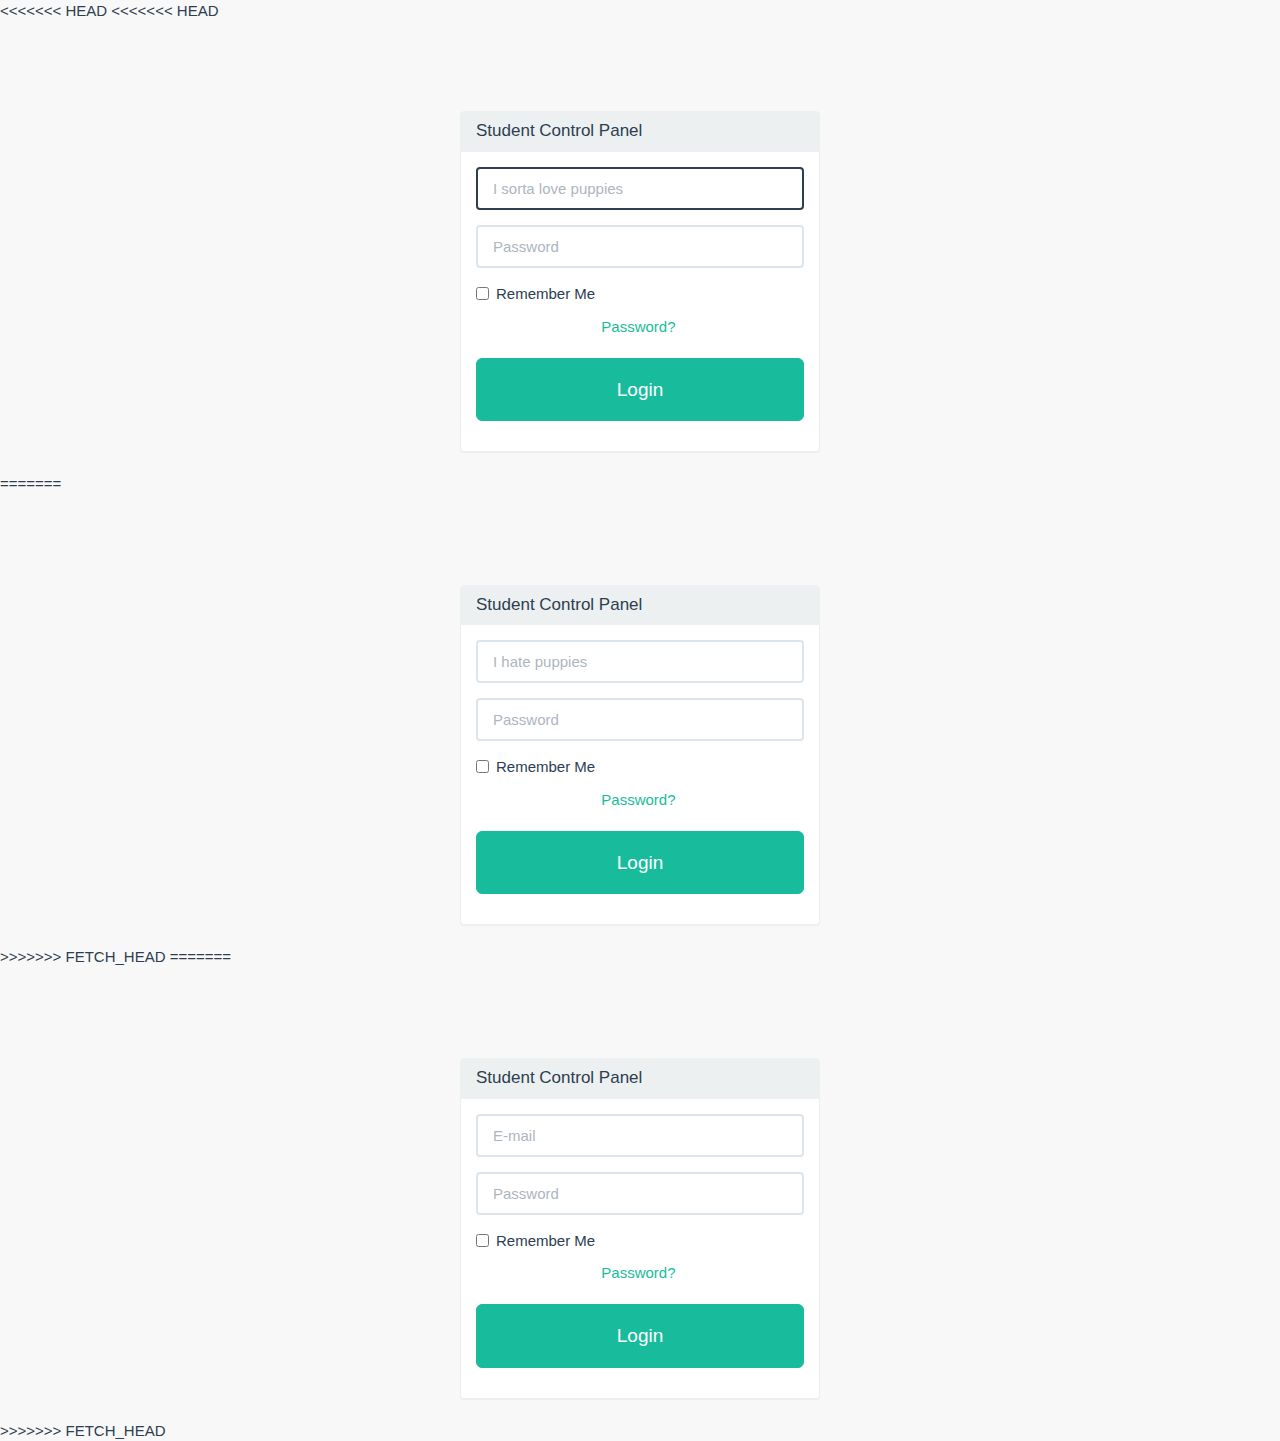
<file: admin/admin_login.html>
<<<<<<< HEAD
<<<<<<< HEAD
<!DOCTYPE html>
<html lang="en">

<head>

    <meta charset="utf-8">
    <meta http-equiv="X-UA-Compatible" content="IE=edge">
    <meta name="viewport" content="width=device-width, initial-scale=1">
    <meta name="description" content="">
    <meta name="author" content="">

    <title>Student Control Panel Login</title>

    <!-- Bootstrap Core CSS -->
    <link href="../css/bootstrap.min.css" rel="stylesheet">

    <!-- MetisMenu CSS -->
    <link href="../css/plugins/metisMenu/metisMenu.min.css" rel="stylesheet">

    <!-- Custom CSS -->
    <link href="../css/sb-admin-2.css" rel="stylesheet">

    <!-- Custom Fonts -->
    <link href="../font-awesome-4.1.0/css/font-awesome.min.css" rel="stylesheet" type="text/css">

    <!-- HTML5 Shim and Respond.js IE8 support of HTML5 elements and media queries -->
    <!-- WARNING: Respond.js doesn't work if you view the page via file:// -->
    <!--[if lt IE 9]>
        <script src="https://oss.maxcdn.com/libs/html5shiv/3.7.0/html5shiv.js"></script>
        <script src="https://oss.maxcdn.com/libs/respond.js/1.4.2/respond.min.js"></script>
    <![endif]-->

</head>

<body>

    <div class="container">
        <div class="row">
            <div class="col-md-4 col-md-offset-4">
                <div class="login-panel panel panel-default">
                    <div class="panel-heading">
                        <h3 class="panel-title">Student Control Panel</h3>
                    </div>
                    <div class="panel-body">
                        <form role="form">
                            <fieldset>
                                <div class="form-group">
                                    <input class="form-control" placeholder="I sorta love puppies" name="email" type="email" autofocus>
                                </div>
                                <div class="form-group">
                                    <input class="form-control" placeholder="Password" name="password" type="password" value="">
                                </div>
                                <div class="checkbox">
                                    <label>
                                        <input name="remember" type="checkbox" value="Remember Me">Remember Me
                                    </label>
                                    <button type="button" class="btn btn-link col-md-offset-4">Password?</button>
                                </div>
                                <!-- Change this to a button or input when using this as a form -->



                                <a href="../index.html" class="btn btn-lg btn-success btn-block">Login</a>
                            </fieldset>
                        </form>
                    </div>
                </div>
            </div>
        </div>
    </div>

    <!-- jQuery Version 1.11.0 -->
    <script src="../js/jquery-1.11.0.js"></script>

    <!-- Bootstrap Core JavaScript -->
    <script src="../js/bootstrap.min.js"></script>

    <!-- Metis Menu Plugin JavaScript -->
    <script src="../js/plugins/metisMenu/metisMenu.min.js"></script>

    <!-- Custom Theme JavaScript -->
    <script src="../js/sb-admin-2.js"></script>

</body>

</html>
=======
<!DOCTYPE html>
<html lang="en">

<head>

    <meta charset="utf-8">
    <meta http-equiv="X-UA-Compatible" content="IE=edge">
    <meta name="viewport" content="width=device-width, initial-scale=1">
    <meta name="description" content="">
    <meta name="author" content="">

    <title>Student Control Panel Login</title>

    <!-- Bootstrap Core CSS -->
    <link href="../css/bootstrap.min.css" rel="stylesheet">

    <!-- MetisMenu CSS -->
    <link href="../css/plugins/metisMenu/metisMenu.min.css" rel="stylesheet">

    <!-- Custom CSS -->
    <link href="../css/sb-admin-2.css" rel="stylesheet">

    <!-- Custom Fonts -->
    <link href="../font-awesome-4.1.0/css/font-awesome.min.css" rel="stylesheet" type="text/css">

    <!-- HTML5 Shim and Respond.js IE8 support of HTML5 elements and media queries -->
    <!-- WARNING: Respond.js doesn't work if you view the page via file:// -->
    <!--[if lt IE 9]>
        <script src="https://oss.maxcdn.com/libs/html5shiv/3.7.0/html5shiv.js"></script>
        <script src="https://oss.maxcdn.com/libs/respond.js/1.4.2/respond.min.js"></script>
    <![endif]-->

</head>

<body>

    <div class="container">
        <div class="row">
            <div class="col-md-4 col-md-offset-4">
                <div class="login-panel panel panel-default">
                    <div class="panel-heading">
                        <h3 class="panel-title">Student Control Panel</h3>
                    </div>
                    <div class="panel-body">
                        <form role="form">
                            <fieldset>
                                <div class="form-group">
                                    <input class="form-control" placeholder="I hate puppies" name="email" type="email" autofocus>
                                </div>
                                <div class="form-group">
                                    <input class="form-control" placeholder="Password" name="password" type="password" value="">
                                </div>
                                <div class="checkbox">
                                    <label>
                                        <input name="remember" type="checkbox" value="Remember Me">Remember Me
                                    </label>
                                    <button type="button" class="btn btn-link col-md-offset-4">Password?</button>
                                </div>
                                <!-- Change this to a button or input when using this as a form -->



                                <a href="admin_class.html" class="btn btn-lg btn-success btn-block">Login</a>
                            </fieldset>
                        </form>
                    </div>
                </div>
            </div>
        </div>
    </div>

    <!-- jQuery Version 1.11.0 -->
    <script src="../js/jquery-1.11.0.js"></script>

    <!-- Bootstrap Core JavaScript -->
    <script src="../js/bootstrap.min.js"></script>

    <!-- Metis Menu Plugin JavaScript -->
    <script src="../js/plugins/metisMenu/metisMenu.min.js"></script>

    <!-- Custom Theme JavaScript -->
    <script src="../js/sb-admin-2.js"></script>

</body>

</html>
>>>>>>> FETCH_HEAD
=======
<!DOCTYPE html>
<html lang="en">

<head>

    <meta charset="utf-8">
    <meta http-equiv="X-UA-Compatible" content="IE=edge">
    <meta name="viewport" content="width=device-width, initial-scale=1">
    <meta name="description" content="">
    <meta name="author" content="">

    <title>Student Control Panel Login</title>

    <!-- Bootstrap Core CSS -->
    <link href="../css/bootstrap.min.css" rel="stylesheet">

    <!-- MetisMenu CSS -->
    <link href="../css/plugins/metisMenu/metisMenu.min.css" rel="stylesheet">

    <!-- Custom CSS -->
    <link href="../css/sb-admin-2.css" rel="stylesheet">

    <!-- Custom Fonts -->
    <link href="../font-awesome-4.1.0/css/font-awesome.min.css" rel="stylesheet" type="text/css">

    <!-- HTML5 Shim and Respond.js IE8 support of HTML5 elements and media queries -->
    <!-- WARNING: Respond.js doesn't work if you view the page via file:// -->
    <!--[if lt IE 9]>
        <script src="https://oss.maxcdn.com/libs/html5shiv/3.7.0/html5shiv.js"></script>
        <script src="https://oss.maxcdn.com/libs/respond.js/1.4.2/respond.min.js"></script>
    <![endif]-->

</head>

<body>

    <div class="container">
        <div class="row">
            <div class="col-md-4 col-md-offset-4">
                <div class="login-panel panel panel-default">
                    <div class="panel-heading">
                        <h3 class="panel-title">Student Control Panel</h3>
                    </div>
                    <div class="panel-body">
                        <form role="form">
                            <fieldset>
                                <div class="form-group">
                                    <input class="form-control" placeholder="E-mail" name="email" type="email" autofocus>
                                </div>
                                <div class="form-group">
                                    <input class="form-control" placeholder="Password" name="password" type="password" value="">
                                </div>
                                <div class="checkbox">
                                    <label>
                                        <input name="remember" type="checkbox" value="Remember Me">Remember Me
                                    </label>
                                    <button type="button" class="btn btn-link col-md-offset-4">Password?</button>
                                </div>
                                <!-- Change this to a button or input when using this as a form -->



                                <a href="admin_class.html" class="btn btn-lg btn-success btn-block">Login</a>
                            </fieldset>
                        </form>
                    </div>
                </div>
            </div>
        </div>
    </div>

    <!-- jQuery Version 1.11.0 -->
    <script src="../js/jquery-1.11.0.js"></script>

    <!-- Bootstrap Core JavaScript -->
    <script src="../js/bootstrap.min.js"></script>

    <!-- Metis Menu Plugin JavaScript -->
    <script src="../js/plugins/metisMenu/metisMenu.min.js"></script>

    <!-- Custom Theme JavaScript -->
    <script src="../js/sb-admin-2.js"></script>

</body>

</html>
>>>>>>> FETCH_HEAD
</file>
<file: css/plugins/metisMenu/metisMenu.min.css>
.arrow{float:right}.glyphicon.arrow:before{content:"\e079"}.active>a>.glyphicon.arrow:before{content:"\e114"}.fa.arrow:before{content:"\f104"}.active>a>.fa.arrow:before{content:"\f107"}.plus-times{float:right}.fa.plus-times:before{content:"\f067"}.active>a>.fa.plus-times{filter:progid:DXImageTransform.Microsoft.BasicImage(rotation=1);-webkit-transform:rotate(45deg);-moz-transform:rotate(45deg);-ms-transform:rotate(45deg);-o-transform:rotate(45deg);transform:rotate(45deg)}.plus-minus{float:right}.fa.plus-minus:before{content:"\f067"}.active>a>.fa.plus-minus:before{content:"\f068"}
</file>
<file: css/sb-admin-2.css>
/*!
 * Start Bootstrap - SB Admin 2 Bootstrap Admin Theme (http://startbootstrap.com)
 * Code licensed under the Apache License v2.0.
 * For details, see http://www.apache.org/licenses/LICENSE-2.0.
 */

body {
    background-color: #f8f8f8;
}

#wrapper {
    width: 100%;
}

#page-wrapper {
    padding: 0 15px;
    min-height: 568px;
    background-color: #fff;
}

@media(min-width:768px) {
    #page-wrapper {
        position: inherit;
        margin: 0 0 0 250px;
        padding: 0 30px;
        border-left: 1px solid #e7e7e7;
    }
}

.navbar-top-links li {
    display: inline-block;
}

.navbar-top-links li:last-child {
    margin-right: 15px;
}

.navbar-top-links li a {
    padding: 15px;
    min-height: 50px;
}

.navbar-top-links .dropdown-menu li {
    display: block;
}

.navbar-top-links .dropdown-menu li:last-child {
    margin-right: 0;
}

.navbar-top-links .dropdown-menu li a {
    padding: 3px 20px;
    min-height: 0;
}

.navbar-top-links .dropdown-menu li a div {
    white-space: normal;
}

.navbar-top-links .dropdown-messages,
.navbar-top-links .dropdown-tasks,
.navbar-top-links .dropdown-alerts {
    width: 310px;
    min-width: 0;
}

.navbar-top-links .dropdown-messages {
    margin-left: 5px;
}

.navbar-top-links .dropdown-tasks {
    margin-left: -59px;
}

.navbar-top-links .dropdown-alerts {
    margin-left: -123px;
}

.navbar-top-links .dropdown-user {
    right: 0;
    left: auto;
}

.sidebar .sidebar-nav.navbar-collapse {
    padding-right: 0;
    padding-left: 0;
}

.sidebar .sidebar-search {
    padding: 15px;
}

.sidebar ul li {
    border-bottom: 1px solid #e7e7e7;
}

.sidebar ul li a.active {
    background-color: #eee;
}

.sidebar .arrow {
    float: right;
}

.sidebar .fa.arrow:before {
    content: "\f104";
}

.sidebar .active>a>.fa.arrow:before {
    content: "\f107";
}

.sidebar .nav-second-level li,
.sidebar .nav-third-level li {
    border-bottom: 0!important;
}

.sidebar .nav-second-level li a {
    padding-left: 37px;
}

.sidebar .nav-third-level li a {
    padding-left: 52px;
}

@media(min-width:768px) {
    .sidebar {
        z-index: 1;
        position: absolute;
        width: 250px;
        margin-top: 51px;
    }

    .navbar-top-links .dropdown-messages,
    .navbar-top-links .dropdown-tasks,
    .navbar-top-links .dropdown-alerts {
        margin-left: auto;
    }
}

.btn-outline {
    color: inherit;
    background-color: transparent;
    transition: all .5s;
}

.btn-primary.btn-outline {
    color: #428bca;
}

.btn-success.btn-outline {
    color: #5cb85c;
}

.btn-info.btn-outline {
    color: #5bc0de;
}

.btn-warning.btn-outline {
    color: #f0ad4e;
}

.btn-danger.btn-outline {
    color: #d9534f;
}

.btn-primary.btn-outline:hover,
.btn-success.btn-outline:hover,
.btn-info.btn-outline:hover,
.btn-warning.btn-outline:hover,
.btn-danger.btn-outline:hover {
    color: #fff;
}

.chat {
    margin: 0;
    padding: 0;
    list-style: none;
}

.chat li {
    margin-bottom: 10px;
    padding-bottom: 5px;
    border-bottom: 1px dotted #999;
}

.chat li.left .chat-body {
    margin-left: 60px;
}

.chat li.right .chat-body {
    margin-right: 60px;
}

.chat li .chat-body p {
    margin: 0;
}

.panel .slidedown .glyphicon,
.chat .glyphicon {
    margin-right: 5px;
}

.chat-panel .panel-body {
    height: 350px;
    overflow-y: scroll;
}

.login-panel {
    margin-top: 25%;
}

.flot-chart {
    display: block;
    height: 400px;
}

.flot-chart-content {
    width: 100%;
    height: 100%;
}

table.dataTable thead .sorting,
table.dataTable thead .sorting_asc,
table.dataTable thead .sorting_desc,
table.dataTable thead .sorting_asc_disabled,
table.dataTable thead .sorting_desc_disabled {
    background: 0 0;
}

table.dataTable thead .sorting_asc:after {
    content: "\f0de";
    float: right;
    font-family: fontawesome;
}

table.dataTable thead .sorting_desc:after {
    content: "\f0dd";
    float: right;
    font-family: fontawesome;
}

table.dataTable thead .sorting:after {
    content: "\f0dc";
    float: right;
    font-family: fontawesome;
    color: rgba(50,50,50,.5);
}

.btn-circle {
    width: 30px;
    height: 30px;
    padding: 6px 0;
    border-radius: 15px;
    text-align: center;
    font-size: 12px;
    line-height: 1.428571429;
}

.btn-circle.btn-lg {
    width: 50px;
    height: 50px;
    padding: 10px 16px;
    border-radius: 25px;
    font-size: 18px;
    line-height: 1.33;
}

.btn-circle.btn-xl {
    width: 70px;
    height: 70px;
    padding: 10px 16px;
    border-radius: 35px;
    font-size: 24px;
    line-height: 1.33;
}

.show-grid [class^=col-] {
    padding-top: 10px;
    padding-bottom: 10px;
    border: 1px solid #ddd;
    background-color: #eee!important;
}

.show-grid {
    margin: 15px 0;
}

.huge {
    font-size: 40px;
}

.panel-green {
    border-color: #5cb85c;
}

.panel-green .panel-heading {
    border-color: #5cb85c;
    color: #fff;
    background-color: #5cb85c;
}

.panel-green a {
    color: #5cb85c;
}

.panel-green a:hover {
    color: #3d8b3d;
}

.panel-red {
    border-color: #d9534f;
}

.panel-red .panel-heading {
    border-color: #d9534f;
    color: #fff;
    background-color: #d9534f;
}

.panel-red a {
    color: #d9534f;
}

.panel-red a:hover {
    color: #b52b27;
}

.panel-yellow {
    border-color: #f0ad4e;
}

.panel-yellow .panel-heading {
    border-color: #f0ad4e;
    color: #fff;
    background-color: #f0ad4e;
}

.panel-yellow a {
    color: #f0ad4e;
}

.panel-yellow a:hover {
    color: #df8a13;
}
</file>
